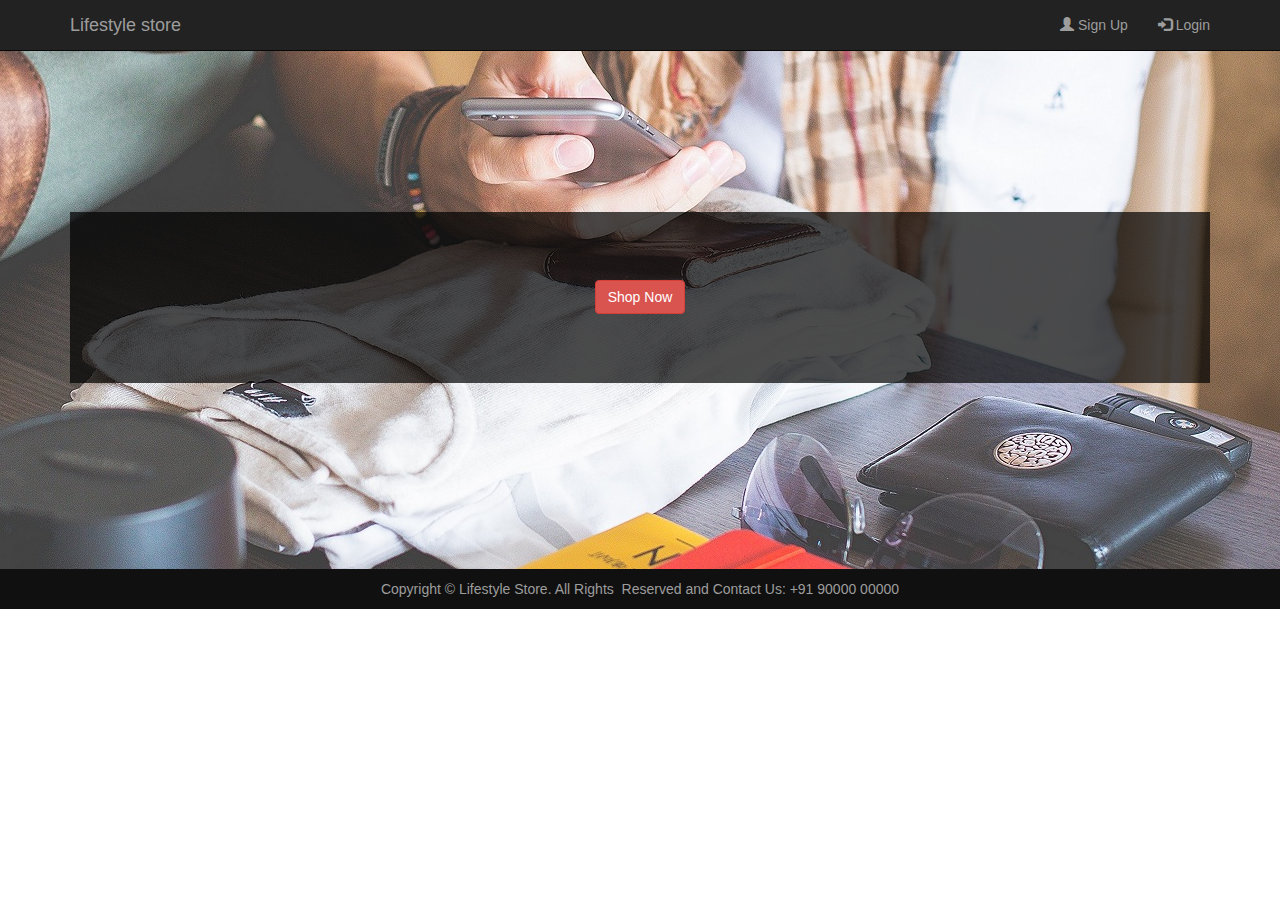
<file: index.html>
<!DOCTYPE html>
<html>
    <head>
        <title>Bootstrap introduction</title>
        <meta charset="UTF-8">
        <meta name="viewport" content="width=device-width, initial-scale=1.0">
        <link rel="stylesheet" href="bootstrap/css/bootstrap.min.css" type="text/css">
        <script type="text/javascript" src="bootstrap/js/bootstrap.min.js"></script>
        <script type="text/javascript" src="bootstrap/js/jquery-3.5.1.min.js"></script>
        <link href="index.css" rel="stylesheet" type="text/css">
    </head>
    <body>
        <div class="navbar navbar-inverse navbar-fixed-top">
            <div class="container">
                <div class="navbar-header">
                    <button type="button" class="navbar-toggle" data-toggle="collapse" data-target="#hamburger">
                        <span class="icon-bar"></span>
                        <span class="icon-bar"></span>
                        <span class="icon-bar"></span>
                    </button>
                <a href="index.html" class="navbar-brand">Lifestyle store</a>
                </div>
                <div class="collapse navbar-collapse" id="hamburger">
                    <ul class="nav navbar-nav navbar-right">
                        <li><a href="signup.html"><span class="glyphicon glyphicon-user"></span> Sign Up</a></li>
                        <li><a href="login.html"><span class="glyphicon glyphicon-log-in"></span> Login</a></li>
                    </ul>
                </div>
            </div>
        </div>
        
        <div id="banner_image" Style="background: url(image/intro-bg_1.jpg) no-repeat center center;">
            <div class="container">
                <div id="banner_content">
                    <a href="products.html" class="btn btn-danger btn-active">Shop Now</a>
                </div>
            </div>
        </div>
        
        <footer>
            <div class="container">
                <center>Copyright © Lifestyle Store. All Rights  Reserved ​and ​Contact Us: +91 90000 00000 </center>
            </div>
        </footer>
        
    </body>
</html>
</file>
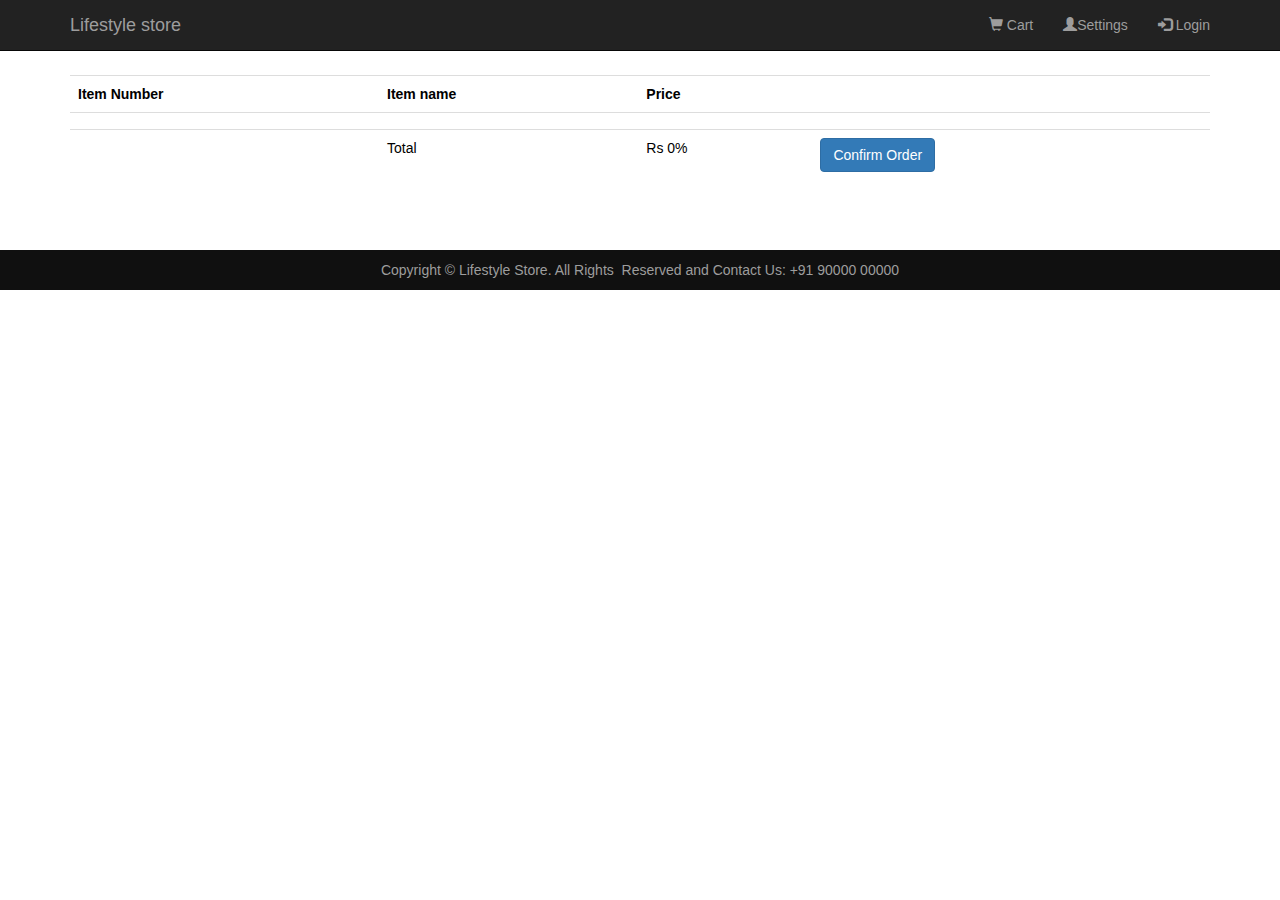
<file: cart.html>
<!DOCTYPE html>
<!--
To change this license header, choose License Headers in Project Properties.
To change this template file, choose Tools | Templates
and open the template in the editor.
-->
<html>
    <head>
        <title>cart page</title>
        <meta charset="UTF-8">
        <meta name="viewport" content="width=device-width, initial-scale=1.0">
        <link rel="stylesheet" href="bootstrap/css/bootstrap.min.css" type="text/css">
        <script type="text/javascript" src="bootstrap/js/bootstrap.min.js"></script>
        <script type="text/javascript" src="bootstrap/js/jquery-3.5.1.min.js"></script>
        <link href="index.css" rel="stylesheet" type="text/css">
    </head>
    <body>
        <div class="navbar navbar-inverse navbar-fixed-top">
            <div class="container">
                <div class="navbar-header">
                    <button type="button" class="navbar-toggle" data-toggle="collapse" data-target="#hamburger">
                        <span class="icon-bar"></span>
                        <span class="icon-bar"></span>
                        <span class="icon-bar"></span>
                    </button>
                <a href="index.html" class="navbar-brand">Lifestyle store</a>
                </div>
                <div class="collapse navbar-collapse" id="hamburger">
                    <ul class="nav navbar-nav navbar-right">
                        <li><a href="cart.html"><span class="glyphicon glyphicon-shopping-cart"></span> Cart</a></li>
                        <li><a href="setting.html"><span class="glyphicon glyphicon-user"></span>Settings</a></li>
                        <li><a href="login.html"><span class="glyphicon glyphicon-log-in"></span> Login</a></li>
                    </ul>
                </div>
            </div>
        </div>
        
        
        <div id="banner_image">
            <div class="container">
                <center>
                <table class="table table-hover">
                    <tbody>
                        <th>
                            Item Number
                        </th>
                        <th>
                            Item name
                        </th>
                        <th>
                            Price
                        </th>
                        <th>
                    
                        </th>
                    
                    <tr>
                        <td>
                            
                        </td>
                        
                        <td>
                            
                        </td>
                        
                        <td>
                            
                        </td>
                        
                        <td>
                            
                        </td>
                    </tr>
                    <tr>
                        <td>
                            
                        </td>
                        
                        <td>
                          Total  
                        </td>
                        
                        <td>
                           Rs 0% 
                        </td>
                        
                        <td>
                            <a href="success.html" class="btn btn-primary">Confirm Order</a>
                        </td>
                    </tr>
                </tbody>
                </table>
            </center>
            </div>
        </div>
        
        
        <footer>
            <div class="container">
                <center>Copyright © Lifestyle Store. All Rights  Reserved ​and ​Contact Us: +91 90000 00000 </center>
            </div>
        </footer>
   
    </body>
</html>
</file>
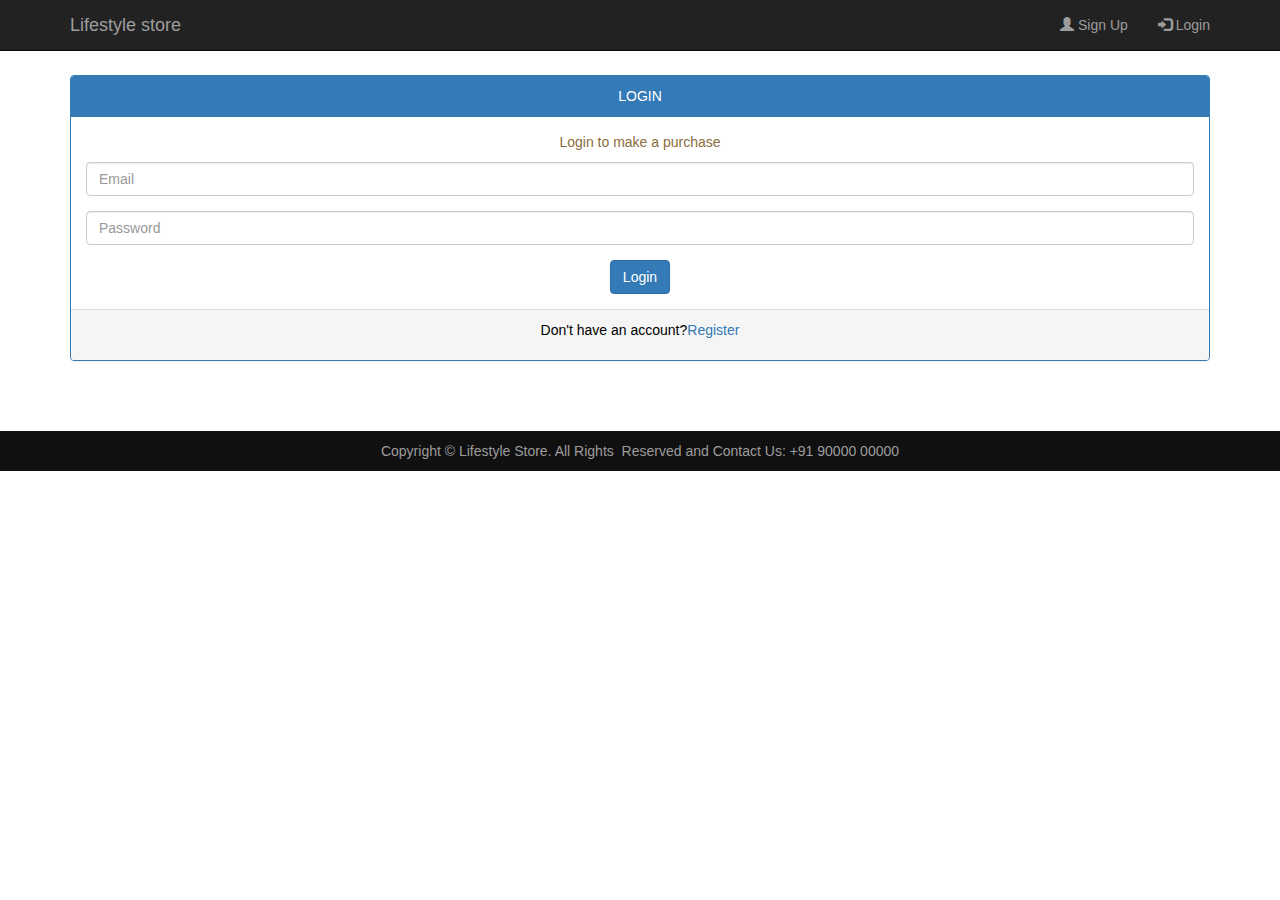
<file: login.html>
<!DOCTYPE html>
<html>
    <head>
        <title>Login Page</title>
        <meta charset="UTF-8">
        <meta name="viewport" content="width=device-width, initial-scale=1.0">
        <link rel="stylesheet" href="bootstrap/css/bootstrap.min.css" type="text/css">
        <script type="text/javascript" src="bootstrap/js/bootstrap.min.js"></script>
        <script type="text/javascript" src="bootstrap/js/jquery-3.5.1.min.js"></script>
        <link href="index.css" rel="stylesheet" type="text/css">
    </head>
    <body>
        <div class="navbar navbar-inverse navbar-fixed-top">
            <div class="container">
                <div class="navbar-header">
                    <button type="button" class="navbar-toggle" data-toggle="collapse" data-target="#hamburger">
                        <span class="icon-bar"></span>
                        <span class="icon-bar"></span>
                        <span class="icon-bar"></span>
                    </button>
                <a href="index.html" class="navbar-brand">Lifestyle store</a>
                </div>
                <div class="collapse navbar-collapse" id="hamburger">
                    <ul class="nav navbar-nav navbar-right">
                        <li><a href="signup.html"><span class="glyphicon glyphicon-user"></span> Sign Up</a></li>
                        <li><a href="login.html"><span class="glyphicon glyphicon-log-in"></span> Login</a></li>
                    </ul>
                </div>
            </div>
        </div>
        <div id="banner_image">
            <div class="container">
                <div class="panel panel-primary">
                    <div class="panel-heading">LOGIN</div>
                    <div class="panel-body">
                        <p class="text-warning">Login to make a purchase</p>
                        <form>
                          <input type="text" placeholder="Email" name="Email" class="form-control form-group">
                          <input type="password" placeholder="Password" name="Password" class="form-control form-group">
                          <input type="submit" value="Login" class="btn btn-primary">
                        </form>
                    </div>
                    <div class="panel-footer">
                        <p>Don't have an account?<a href="signup.html">Register</a></p>
                    </div>  
                </div>
            </div>
        </div>
        
        
        <footer>
            <div class="container">
                <center>Copyright © Lifestyle Store. All Rights  Reserved ​and ​Contact Us: +91 90000 00000 </center>
            </div>
        </footer>
    </body>
</html>
</file>
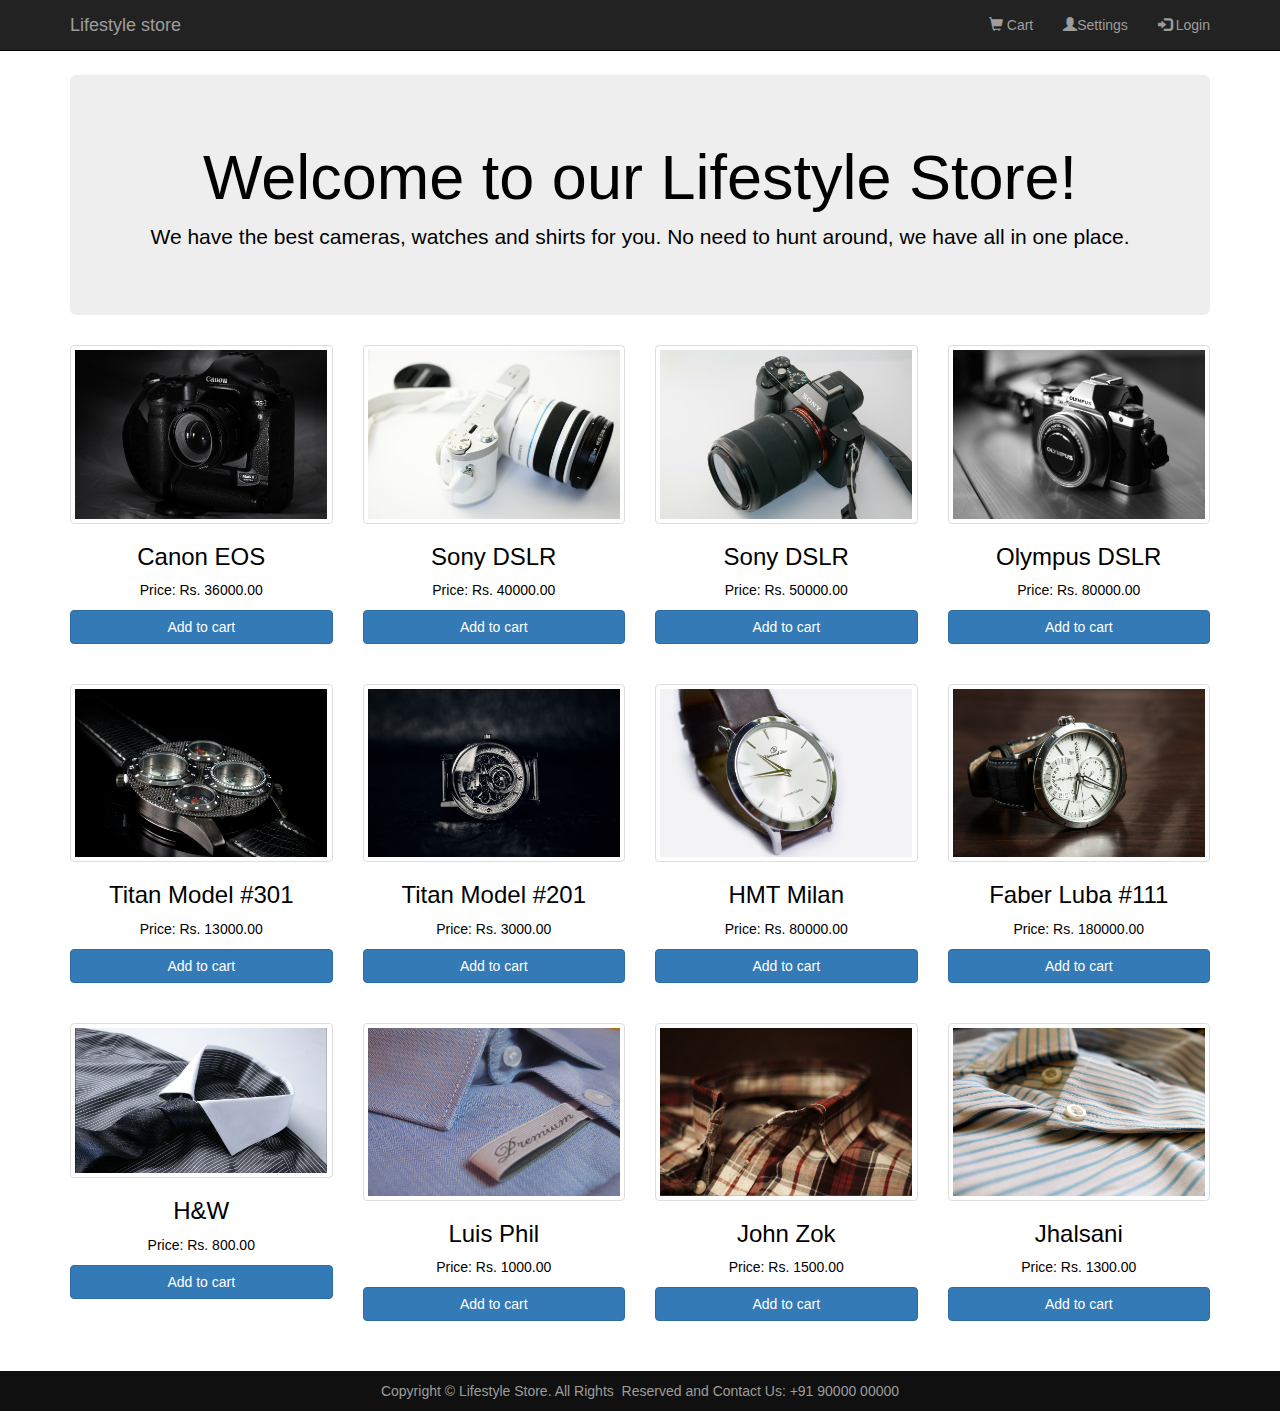
<file: products.html>
<!DOCTYPE html>
<html>
    <head>
        <title>Product page</title>
        <meta charset="UTF-8">
        <meta name="viewport" content="width=device-width, initial-scale=1.0">
        <link rel="stylesheet" href="bootstrap/css/bootstrap.min.css" type="text/css">
        <script type="text/javascript" src="bootstrap/js/bootstrap.min.js"></script>
        <script type="text/javascript" src="bootstrap/js/jquery-3.5.1.min.js"></script>
        <link href="index.css" rel="stylesheet" type="text/css">
    </head>
    <body>
        <div class="navbar navbar-inverse navbar-fixed-top">
            <div class="container">
                <div class="navbar-header">
                    <button type="button" class="navbar-toggle" data-toggle="collapse" data-target="#hamburger">
                        <span class="icon-bar"></span>
                        <span class="icon-bar"></span>
                        <span class="icon-bar"></span>
                    </button>
                <a href="index.html" class="navbar-brand">Lifestyle store</a>
                </div>
                <div class="collapse navbar-collapse" id="hamburger">
                    <ul class="nav navbar-nav navbar-right">
                        <li><a href="cart.html"><span class="glyphicon glyphicon-shopping-cart"></span> Cart</a></li>
                        <li><a href="setting.html"><span class="glyphicon glyphicon-user"></span>Settings</a></li>
                        <li><a href="login.html"><span class="glyphicon glyphicon-log-in"></span> Login</a></li>
                    </ul>
                </div>
            </div>
        </div>
        
        <div id="banner_image">
            <div class="container">
                <div class="jumbotron">
                    <h1>Welcome to our Lifestyle Store!</h1>
                      <p>We have the best cameras, watches and shirts for you. No need to hunt around, we have all in one place.</p>
                </div>      
                        <div class="row text-center">
                          <div class=" col-md-3 col-sm-6 ">
                              <div class="thumbnail">
                                  <img src="image/5.jpg">
                              </div>
                              <div class="caption">
                                  <h3>Canon EOS</h3>
                                  <p>Price: Rs. 36000.00</p>
                                  <button type="button" class="btn btn-primary btn-block">Add to cart</button>
                              </div>
                          </div>
                              
                              <div class=" col-md-3 col-sm-6 ">
                              <div class="thumbnail">
                                  <img src="image/2.jpg">
                              </div>
                              <div class="caption">
                                  <h3>Sony DSLR</h3>
                                  <p>Price: Rs. 40000.00</p>
                                  <button type="button" class="btn btn-primary btn-block">Add to cart</button>
                              </div>
                              </div>
                                  
                              <div class=" col-md-3 col-sm-6 ">
                              <div class="thumbnail">
                                  <img src="image/3.jpg">
                              </div>
                              <div class="caption">
                                  <h3>Sony DSLR</h3>
                                  <p>Price: Rs. 50000.00</p>
                                  <button type="button" class="btn btn-primary btn-block">Add to cart</button>
                              </div>
                              </div>      
                              <div class=" col-md-3 col-sm-6 ">
                              <div class="thumbnail">
                                  <img src="image/4.jpg">
                              </div>
                              <div class="caption">
                                  <h3>Olympus DSLR</h3>
                                  <p>Price: Rs. 80000.00</p>
                                  <button type="button" class="btn btn-primary btn-block">Add to cart</button>
                              </div>    
                              </div>   
                        </div><br><br>
                
                
                <div class="row text-center">
                          <div class=" col-md-3 col-sm-6 ">
                              <div class="thumbnail">
                                  <img src="image/9.jpg">
                              </div>
                              <div class="caption">
                                  <h3>Titan Model #301</h3>
                                  <p>Price: Rs. 13000.00</p>
                                  <button type="button" class="btn btn-primary btn-block">Add to cart</button>
                              </div>
                          </div>
                              
                              <div class=" col-md-3 col-sm-6 ">
                              <div class="thumbnail">
                                  <img src="image/10.jpg">
                              </div>
                              <div class="caption">
                                  <h3>Titan Model #201</h3>
                                  <p>Price: Rs. 3000.00</p>
                                  <button type="button" class="btn btn-primary btn-block">Add to cart</button>
                              </div>
                              </div>
                                  
                              <div class=" col-md-3 col-sm-6 ">
                              <div class="thumbnail">
                                  <img src="image/11.jpg">
                              </div>
                              <div class="caption">
                                  <h3> HMT Milan</h3>
                                  <p>Price: Rs. 80000.00</p>
                                  <button type="button" class="btn btn-primary btn-block">Add to cart</button>
                              </div>
                              </div>      
                              <div class=" col-md-3 col-sm-6 ">
                              <div class="thumbnail">
                                  <img src="image/12.jpg">
                              </div>
                              <div class="caption">
                                  <h3>Faber Luba #111</h3>
                                  <p>Price: Rs. 180000.00</p>
                                  <button type="button" class="btn btn-primary btn-block">Add to cart</button>
                              </div>    
                              </div>   
                </div><br><br>
                
                <div class="row text-center">
                          <div class=" col-md-3 col-sm-6 ">
                              <div class="thumbnail">
                                  <img src="image/8.jpg">
                              </div>
                              <div class="caption">
                                  <h3>H&W</h3>
                                  <p>Price: Rs. 800.00</p>
                                  <button type="button" class="btn btn-primary btn-block">Add to cart</button>
                              </div>
                          </div>
                              
                              <div class=" col-md-3 col-sm-6 ">
                              <div class="thumbnail">
                                  <img src="image/6.jpg">
                              </div>
                              <div class="caption">
                                  <h3>Luis Phil</h3>
                                  <p>Price: Rs. 1000.00</p>
                                  <button type="button" class="btn btn-primary btn-block">Add to cart</button>
                              </div>
                              </div>
                                  
                              <div class=" col-md-3 col-sm-6 ">
                              <div class="thumbnail">
                                  <img src="image/13.jpg">
                              </div>
                              <div class="caption">
                                  <h3> John Zok</h3>
                                  <p>Price: Rs. 1500.00</p>
                                  <button type="button" class="btn btn-primary btn-block">Add to cart</button>
                              </div>
                              </div>      
                              <div class=" col-md-3 col-sm-6 ">
                              <div class="thumbnail">
                                  <img src="image/14.jpg">
                              </div>
                              <div class="caption">
                                  <h3>Jhalsani</h3>
                                  <p>Price: Rs. 1300.00</p>
                                  <button type="button" class="btn btn-primary btn-block">Add to cart</button>
                              </div>    
                              </div>   
                </div>
                      
                              
                              
                
            </div>
        </div>  
        
        <footer>
            <div class="container">
                <center>Copyright © Lifestyle Store. All Rights  Reserved ​and ​Contact Us: +91 90000 00000 </center>
            </div>
        </footer>
            
    </body>
</html>
</file>
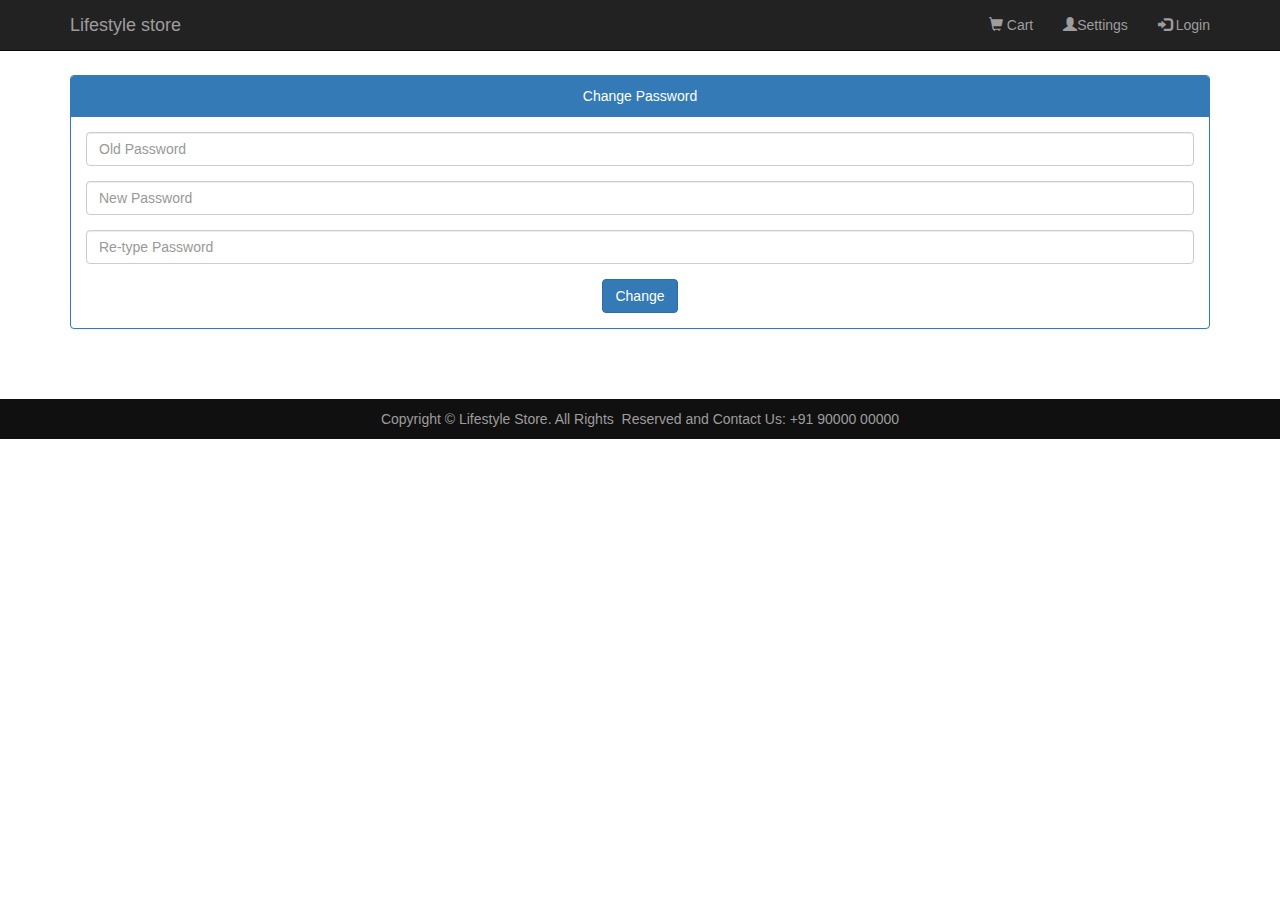
<file: setting.html>
<!DOCTYPE html>
<!--
To change this license header, choose License Headers in Project Properties.
To change this template file, choose Tools | Templates
and open the template in the editor.
-->
<html>
    <head>
        <title>Success page</title>
        <meta charset="UTF-8">
        <meta name="viewport" content="width=device-width, initial-scale=1.0">
        <link rel="stylesheet" href="bootstrap/css/bootstrap.min.css" type="text/css">
        <script type="text/javascript" src="bootstrap/js/bootstrap.min.js"></script>
        <script type="text/javascript" src="bootstrap/js/jquery-3.5.1.min.js"></script>
        <link href="index.css" rel="stylesheet" type="text/css">
    </head>
    <body>
         <div class="navbar navbar-inverse navbar-fixed-top">
            <div class="container">
                <div class="navbar-header">
                    <button type="button" class="navbar-toggle" data-toggle="collapse" data-target="#hamburger">
                        <span class="icon-bar"></span>
                        <span class="icon-bar"></span>
                        <span class="icon-bar"></span>
                    </button>
                <a href="index.html" class="navbar-brand">Lifestyle store</a>
                </div>
                <div class="collapse navbar-collapse" id="hamburger">
                    <ul class="nav navbar-nav navbar-right">
                        <li><a href="cart.html"><span class="glyphicon glyphicon-shopping-cart"></span> Cart</a></li>
                        <li><a href="setting.html"><span class="glyphicon glyphicon-user"></span>Settings</a></li>
                        <li><a href="login.html"><span class="glyphicon glyphicon-log-in"></span> Login</a></li>
                    </ul>
                </div>
            </div>
        </div>
        <div id="banner_image">
            <div class="container">
               <div class="panel panel-primary">
                <div class="panel-heading">Change Password</div>     
                <div class="panel-body">
                    <form>
                      <input type="password" placeholder="Old Password" name="password" class="form-control form-group">
                      <input type="password" placeholder="New Password" name="password" class="form-control form-group">
                      <input type="password" placeholder="Re-type Password" name="password" class="form-control form-group">
                      <input type="submit" value="Change" class="btn btn-primary">
                    </form>
                </div>
            </div>
                
            </div>
        </div>
        
        
          
        <footer>
            <div class="container">
                <center>Copyright © Lifestyle Store. All Rights  Reserved ​and ​Contact Us: +91 90000 00000 </center>
            </div>
        </footer>
        
    </body>
</html>
</file>
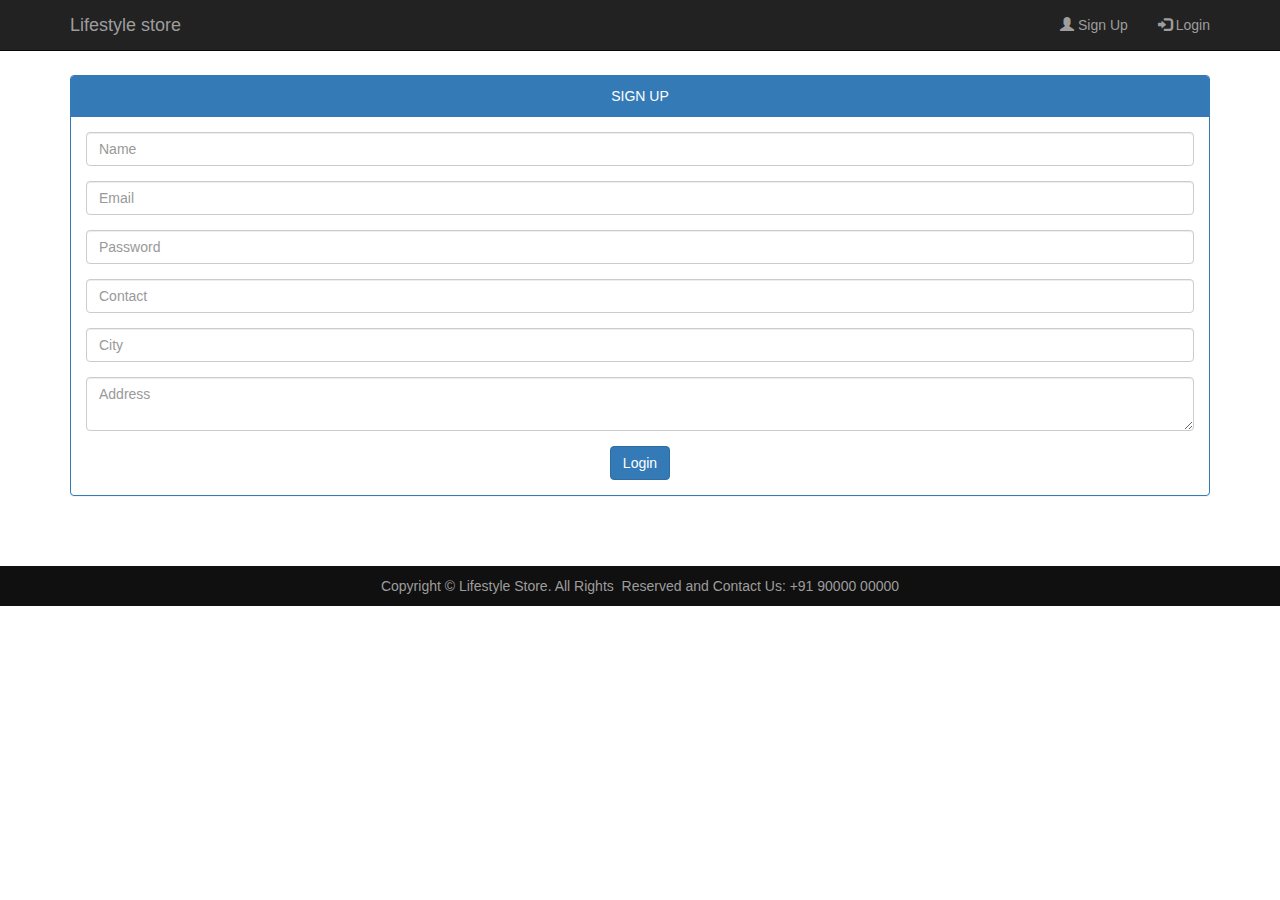
<file: signup.html>
<!DOCTYPE html>
<html>
    <head>
        <title>Sign up page</title>
        <meta charset="UTF-8">
        <meta name="viewport" content="width=device-width, initial-scale=1.0">
        <link rel="stylesheet" href="bootstrap/css/bootstrap.min.css" type="text/css">
        <script type="text/javascript" src="bootstrap/js/bootstrap.min.js"></script>
        <script type="text/javascript" src="bootstrap/js/jquery-3.5.1.min.js"></script>
        <link href="index.css" rel="stylesheet" type="text/css">
    </head>
    <body>
        <header>
        <div class="navbar navbar-inverse navbar-fixed-top">
            <div class="container">
                <div class="navbar-header">
                    <button type="button" class="navbar-toggle" data-toggle="collapse" data-target="#hamburger">
                        <span class="icon-bar"></span>
                        <span class="icon-bar"></span>
                        <span class="icon-bar"></span>
                    </button>
                <a href="index.html" class="navbar-brand">Lifestyle store</a>
                </div>
                <div class="collapse navbar-collapse" id="hamburger">
                    <ul class="nav navbar-nav navbar-right">
                        <li><a href="signup.html"><span class="glyphicon glyphicon-user"></span> Sign Up</a></li>
                        <li><a href="login.html"><span class="glyphicon glyphicon-log-in"></span> Login</a></li>
                    </ul>
                </div>
            </div>
        </div>
        </header>
        <div id="banner_image">
        <div class="container">
            <div class="panel panel-primary">
                <div class="panel-heading">SIGN UP</div>     
                <div class="panel-body">
                    <form>
                      <input type="text" placeholder="Name" name="name" class="form-control form-group">
                      <input type="text" placeholder="Email" name="Email" class="form-control form-group">
                      <input type="password" placeholder="Password" name="Password" class="form-control form-group">
                      <input type="number" placeholder="Contact" name="Contect" class="form-control form-group">
                      <input type="text" placeholder="City" name="city" class="form-control form-group">
                      <textarea placeholder="Address" name="address" class="form-control form-group"></textarea>
                      <input type="submit" value="Login" class="btn btn-primary">
                    </form>
                </div>
            </div>
        </div>
        </div>
        <footer>
            <div class="container">
                <center>Copyright © Lifestyle Store. All Rights  Reserved ​and ​Contact Us: +91 90000 00000 </center>
            </div>
        </footer>
    </body>
</html>
</file>
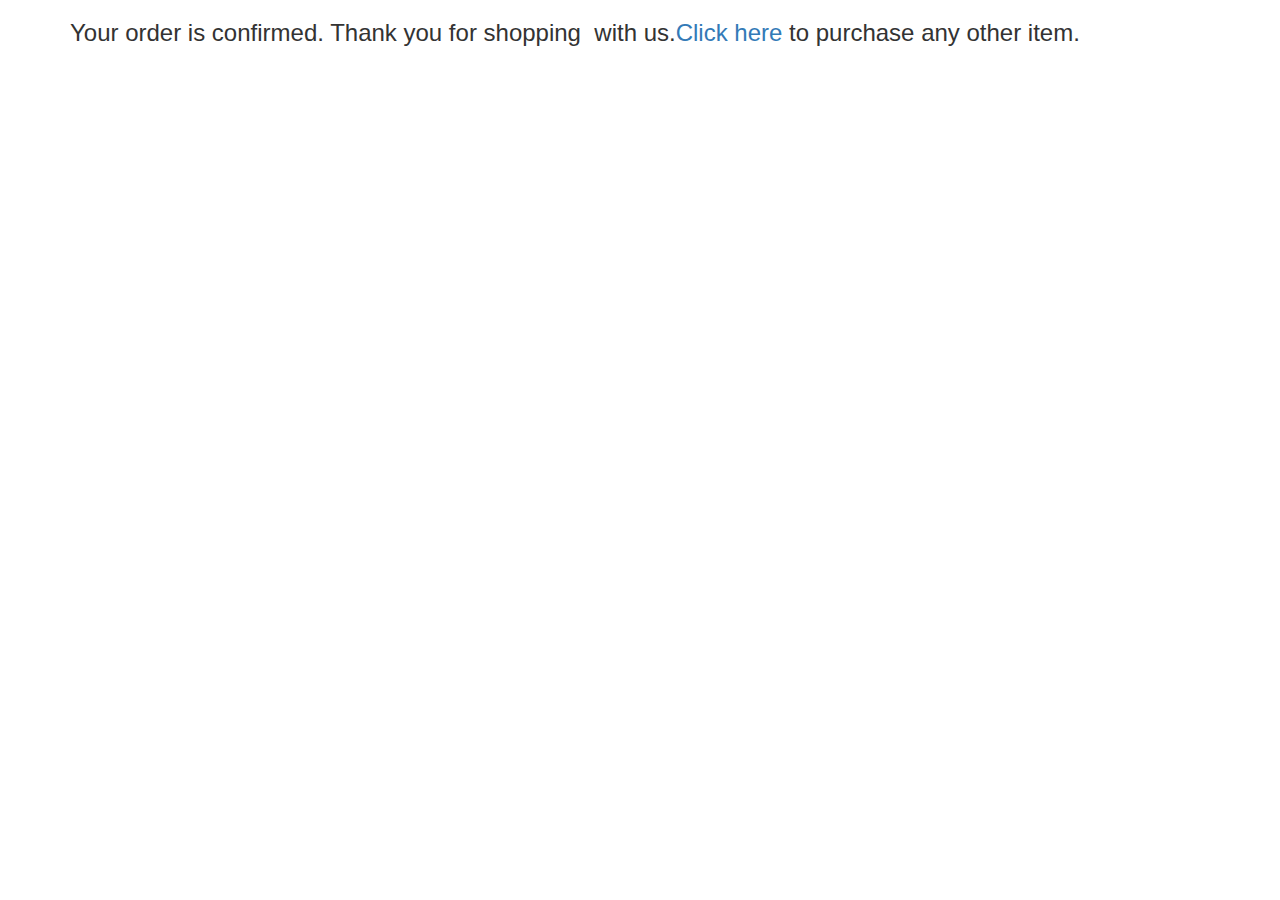
<file: success.html>
<!DOCTYPE html>
<!--
To change this license header, choose License Headers in Project Properties.
To change this template file, choose Tools | Templates
and open the template in the editor.
-->
<html>
    <head>
        <title>Success page</title>
        <meta charset="UTF-8">
        <meta name="viewport" content="width=device-width, initial-scale=1.0">
        <link rel="stylesheet" href="bootstrap/css/bootstrap.min.css" type="text/css">
        <script type="text/javascript" src="bootstrap/js/bootstrap.min.js"></script>
        <script type="text/javascript" src="bootstrap/js/jquery-3.5.1.min.js"></script>
        <link href="index.css" rel="stylesheet" type="text/css">
    </head>
    <body>
        <div class="container">
             <h3> Your order is confirmed. Thank you for shopping  with us.<a href="products.html">​Click here​</a> to purchase any other item.</h3> 
        </div>
    </body>
</html>
</file>
<file: index.css>
#banner_image
{
    padding-top: 75px;
    padding-bottom: 50px;
    text-align: center;
    color: #f8f8f8;
    background-size: cover;
    color:#000
}

#banner_content
{
position: relative;
padding-top: 6%;
padding-bottom: 6%;
margin-top: 12%;
margin-bottom: 12%;
background-color: rgba(0, 0, 0, 0.7);
max-width: 660%;
}


footer
{
padding: 10px 0;
background-color: #101010;
color:#9d9d9d;
bottom: 0;
width: 100%;
}
</file>
